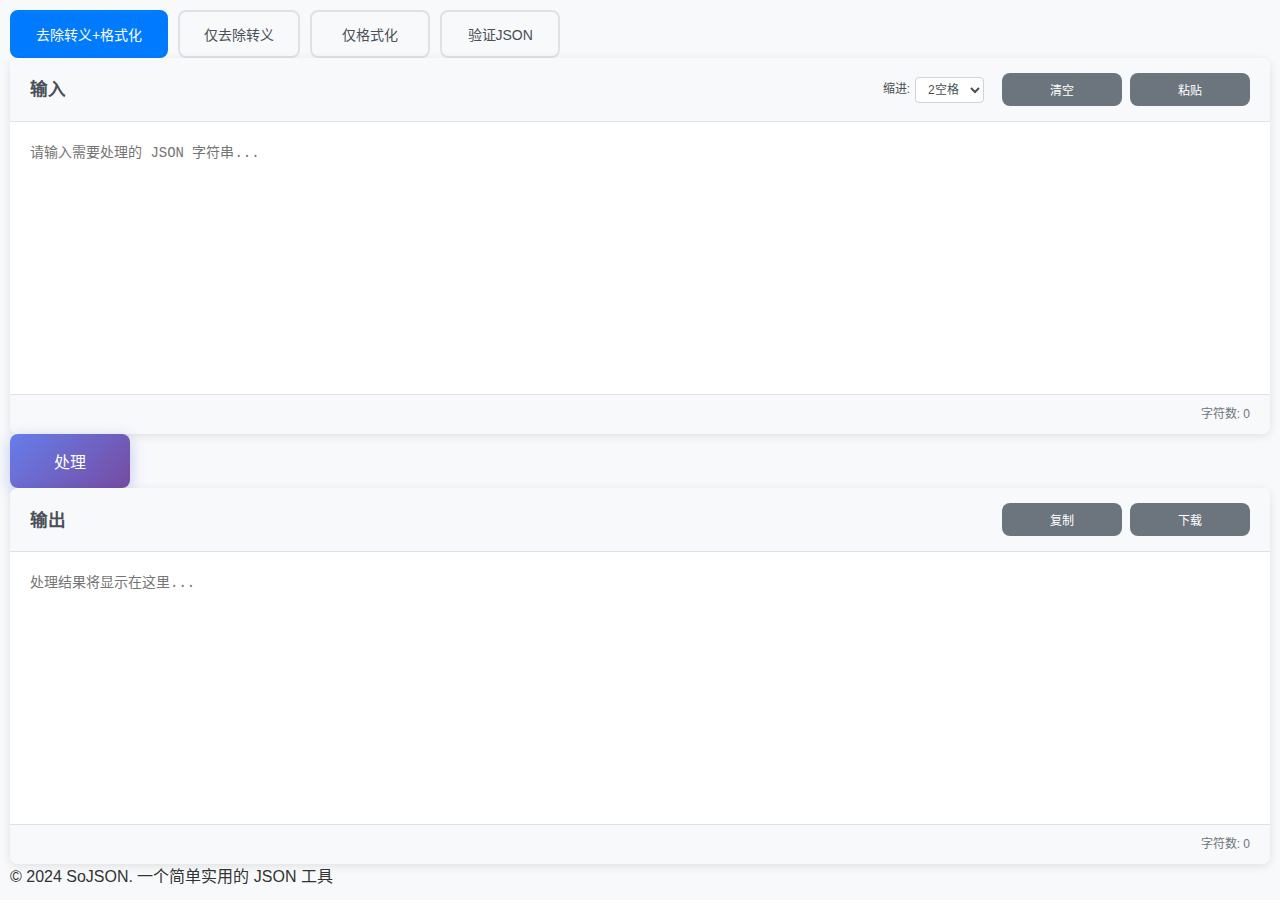
<file: templates/index.html>
<!DOCTYPE html>
<html lang="zh-CN">
<head>
    <meta charset="UTF-8">
    <meta name="viewport" content="width=device-width, initial-scale=1.0">
    <title>SoJSON - JSON 工具</title>
    <link rel="stylesheet" href="/static/css/style.css">
    <link rel="icon" href="data:image/svg+xml,<svg xmlns='http://www.w3.org/2000/svg' viewBox='0 0 100 100'><text y='.9em' font-size='90'>🔧</text></svg>">
</head>
<body>
    <div class="container">


        <main class="main-content">
            <!-- 功能选择 -->
            <div class="function-selector">
                <button class="btn btn-function active" data-function="process">去除转义+格式化</button>
                <button class="btn btn-function" data-function="unescape">仅去除转义</button>
                <button class="btn btn-function" data-function="format">仅格式化</button>
                <button class="btn btn-function" data-function="validate">验证JSON</button>
            </div>



            <!-- 输入输出区域 -->
            <div class="editor-container">
                <div class="editor-section">
                    <div class="editor-header">
                        <h3>输入</h3>
                        <div class="editor-actions">
                            <div class="indent-setting">
                                <label for="indent-select">缩进:</label>
                                <select id="indent-select">
                                    <option value="2">2空格</option>
                                    <option value="4">4空格</option>
                                    <option value="0">压缩</option>
                                </select>
                            </div>
                            <button class="btn btn-secondary" id="clear-input">清空</button>
                            <button class="btn btn-secondary" id="paste-btn">粘贴</button>
                        </div>
                    </div>
                    <textarea id="input-text" placeholder="请输入需要处理的 JSON 字符串..."></textarea>
                    <div class="char-count">
                        字符数: <span id="input-count">0</span>
                    </div>
                </div>

                <div class="process-section">
                    <button class="btn btn-primary" id="process-btn">
                        <span class="btn-text">处理</span>
                        <span class="loading" style="display: none;">处理中...</span>
                    </button>
                </div>

                <div class="editor-section">
                    <div class="editor-header">
                        <h3>输出</h3>
                        <div class="editor-actions">
                            <button class="btn btn-secondary" id="copy-output">复制</button>
                            <button class="btn btn-secondary" id="download-btn">下载</button>
                        </div>
                    </div>
                    <textarea id="output-text" placeholder="处理结果将显示在这里..." readonly></textarea>
                    <div class="char-count">
                        字符数: <span id="output-count">0</span>
                    </div>
                </div>
            </div>

            <!-- 错误提示 -->
            <div id="error-message" class="error-message" style="display: none;"></div>
            
            <!-- 成功提示 -->
            <div id="success-message" class="success-message" style="display: none;"></div>
        </main>

        <footer class="footer">
            <p>&copy; 2024 SoJSON. 一个简单实用的 JSON 工具</p>
        </footer>
    </div>

    <script src="/static/js/app.js"></script>
</body>
</html>
</file>
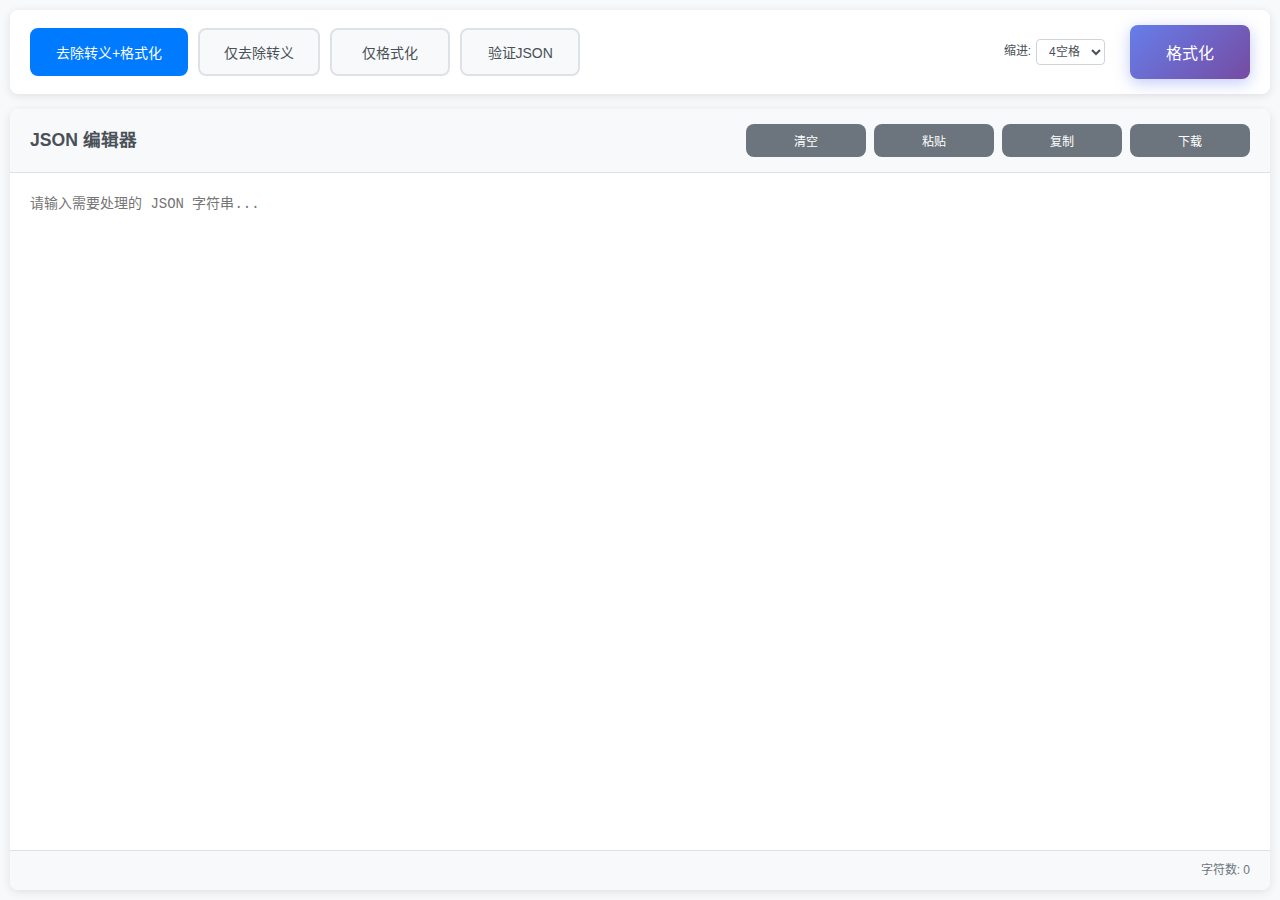
<file: static/templates/index.html>
<!DOCTYPE html>
<html lang="zh-CN">
<head>
    <meta charset="UTF-8">
    <meta name="viewport" content="width=device-width, initial-scale=1.0">
    <title>SoJSON - JSON 工具</title>
    <link rel="stylesheet" href="/static/css/style.css">
    <link rel="icon" href="data:image/svg+xml,<svg xmlns='http://www.w3.org/2000/svg' viewBox='0 0 100 100'><text y='.9em' font-size='90'>🔧</text></svg>">
</head>
<body>
    <div class="container">


        <main class="main-content">
            <!-- 顶部工具栏 -->
            <div class="top-toolbar">
                <!-- 功能选择 -->
                <div class="function-selector">
                    <button class="btn btn-function active" data-function="process">去除转义+格式化</button>
                    <button class="btn btn-function" data-function="unescape">仅去除转义</button>
                    <button class="btn btn-function" data-function="format">仅格式化</button>
                    <button class="btn btn-function" data-function="validate">验证JSON</button>
                </div>
                
                <!-- 处理按钮和设置 -->
                <div class="toolbar-right">
                    <div class="indent-setting">
                        <label for="indent-select">缩进:</label>
                        <select id="indent-select">
                            <option value="2">2空格</option>
                            <option value="4" selected>4空格</option>
                            <option value="0">压缩</option>
                        </select>
                    </div>
                    <button class="btn btn-primary" id="process-btn">
                        <span class="btn-text">格式化</span>
                        <span class="loading" style="display: none;">处理中...</span>
                    </button>
                </div>
            </div>

            <!-- 编辑器区域 -->
            <div class="editor-container">
                <div class="editor-section">
                    <div class="editor-header">
                        <h3>JSON 编辑器</h3>
                        <div class="editor-actions">
                            <button class="btn btn-secondary" id="clear-input">清空</button>
                            <button class="btn btn-secondary" id="paste-btn">粘贴</button>
                            <button class="btn btn-secondary" id="copy-output">复制</button>
                            <button class="btn btn-secondary" id="download-btn">下载</button>
                        </div>
                    </div>
                    <textarea id="input-text" placeholder="请输入需要处理的 JSON 字符串..."></textarea>
                    <div class="char-count">
                        字符数: <span id="input-count">0</span>
                    </div>
                </div>
            </div>

            <!-- 错误提示 -->
            <div id="error-message" class="error-message" style="display: none;"></div>
            
            <!-- 成功提示 -->
            <div id="success-message" class="success-message" style="display: none;"></div>
        </main>
    </div>

    <script src="/static/js/app.js"></script>
</body>
</html>
</file>
<file: static/css/style.css>
/* 基础样式重置 */
* {
    margin: 0;
    padding: 0;
    box-sizing: border-box;
}

body {
    font-family: 'Segoe UI', Tahoma, Geneva, Verdana, sans-serif;
    line-height: 1.6;
    color: #333;
    background: #f8f9fa;
    height: 100vh;
    overflow: hidden;
}

.container {
    width: 100%;
    height: 100vh;
    padding: 10px;
    display: flex;
    flex-direction: column;
}

/* 主要内容区域 */
.main-content {
    flex: 1;
    background: transparent;
    display: flex;
    flex-direction: column;
    height: 100%;
}

/* 顶部工具栏 */
.top-toolbar {
    display: flex;
    justify-content: space-between;
    align-items: center;
    padding: 15px 20px;
    background: white;
    border-radius: 8px;
    box-shadow: 0 2px 10px rgba(0,0,0,0.1);
    margin-bottom: 15px;
    flex-wrap: wrap;
    gap: 15px;
}

.toolbar-right {
    display: flex;
    align-items: center;
    gap: 15px;
}

/* 功能选择器 */
.function-selector {
    display: flex;
    gap: 10px;
    flex-wrap: wrap;
}

.btn {
    padding: 12px 24px;
    border: none;
    border-radius: 8px;
    cursor: pointer;
    font-size: 14px;
    font-weight: 500;
    transition: all 0.3s ease;
    text-decoration: none;
    display: inline-flex;
    align-items: center;
    justify-content: center;
    min-width: 120px;
}

.btn-function {
    background: #f8f9fa;
    color: #495057;
    border: 2px solid #dee2e6;
}

.btn-function:hover {
    background: #e9ecef;
    transform: translateY(-2px);
}

.btn-function.active {
    background: #007bff;
    color: white;
    border-color: #007bff;
}

.btn-primary {
    background: linear-gradient(135deg, #667eea 0%, #764ba2 100%);
    color: white;
    font-size: 16px;
    padding: 15px 30px;
    box-shadow: 0 4px 15px rgba(102, 126, 234, 0.4);
}

.btn-primary:hover {
    transform: translateY(-2px);
    box-shadow: 0 6px 20px rgba(102, 126, 234, 0.6);
}

.btn-secondary {
    background: #6c757d;
    color: white;
    padding: 8px 16px;
    font-size: 12px;
}

.btn-secondary:hover {
    background: #5a6268;
    transform: translateY(-1px);
}



/* 编辑器容器 */
.editor-container {
    flex: 1;
    display: flex;
    flex-direction: column;
    min-height: 0;
}

.editor-section {
    flex: 1;
    display: flex;
    flex-direction: column;
    min-height: 0;
    background: white;
    border-radius: 8px;
    box-shadow: 0 2px 10px rgba(0,0,0,0.1);
    overflow: hidden;
}

.editor-header {
    display: flex;
    justify-content: space-between;
    align-items: center;
    padding: 15px 20px;
    background: #f8f9fa;
    border-bottom: 1px solid #dee2e6;
    flex-shrink: 0;
}

.editor-header h3 {
    color: #495057;
    font-size: 1.1rem;
}

.editor-actions {
    display: flex;
    gap: 8px;
    align-items: center;
}

.indent-setting {
    display: flex;
    align-items: center;
    gap: 5px;
    margin-right: 10px;
}

.indent-setting label {
    font-size: 12px;
    font-weight: 500;
    color: #495057;
    white-space: nowrap;
}

.indent-setting select {
    padding: 4px 8px;
    border: 1px solid #ced4da;
    border-radius: 4px;
    background: white;
    color: #495057;
    font-size: 12px;
    min-width: 60px;
}

.editor-section textarea {
    flex: 1;
    width: 100%;
    padding: 20px;
    border: none;
    font-family: 'Courier New', monospace;
    font-size: 14px;
    line-height: 1.6;
    resize: none;
    outline: none;
    background: white;
    min-height: 0;
}

/* Monaco Editor 样式 */
#monaco-editor {
    flex: 1 !important;
    width: 100% !important;
    min-height: calc(100vh - 200px) !important;
    border: none !important;
}

.editor-section textarea:focus {
    background: #fafafa;
}

.char-count {
    padding: 10px 20px;
    font-size: 12px;
    color: #6c757d;
    text-align: right;
    background: #f8f9fa;
    border-top: 1px solid #dee2e6;
    flex-shrink: 0;
}



/* 消息提示 */
.error-message, .success-message {
    padding: 15px;
    border-radius: 8px;
    margin-bottom: 20px;
    font-weight: 500;
}

.error-message {
    background: #f8d7da;
    color: #721c24;
    border: 1px solid #f5c6cb;
}

.success-message {
    background: #d4edda;
    color: #155724;
    border: 1px solid #c3e6cb;
}

/* 加载动画 */
.loading {
    display: inline-flex;
    align-items: center;
}

.loading::after {
    content: '';
    width: 16px;
    height: 16px;
    margin-left: 8px;
    border: 2px solid transparent;
    border-top: 2px solid currentColor;
    border-radius: 50%;
    animation: spin 1s linear infinite;
}

@keyframes spin {
    0% { transform: rotate(0deg); }
    100% { transform: rotate(360deg); }
}



/* 响应式设计 */
@media (max-width: 768px) {
    .container {
        padding: 5px;
    }
    
    .top-toolbar {
        flex-direction: column;
        align-items: stretch;
        padding: 10px;
    }
    
    .toolbar-right {
        justify-content: space-between;
        width: 100%;
    }
    
    .function-selector {
        flex-direction: column;
        align-items: center;
        gap: 5px;
        margin-bottom: 10px;
    }
    
    .btn-function {
        width: 100%;
        max-width: 200px;
    }
    
    .editor-header {
        flex-direction: column;
        align-items: flex-start;
        gap: 10px;
    }
    
    .editor-actions {
        flex-wrap: wrap;
        width: 100%;
    }
}

@media (max-width: 480px) {
    .editor-actions {
        flex-direction: column;
        width: 100%;
    }
    
    .btn-secondary {
        width: 100%;
    }
}
</file>
